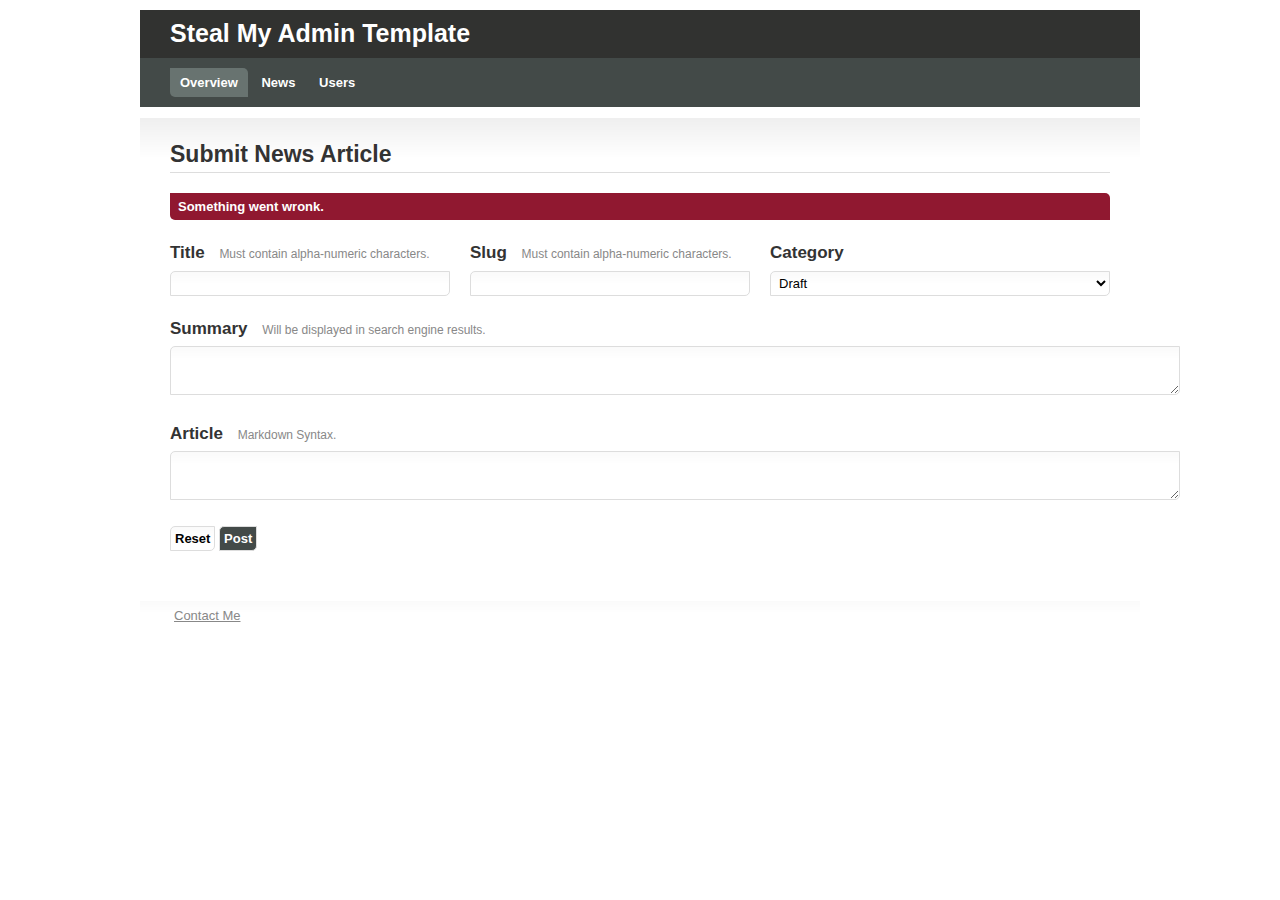
<file: news.html>
<!DOCTYPE html PUBLIC "-//W3C//DTD XHTML 1.0 Strict//EN"
	"http://www.w3.org/TR/xhtml1/DTD/xhtml1-strict.dtd">
<html xmlns="http://www.w3.org/1999/xhtml" xml:lang="en" lang="en">
	<head>
		<meta http-equiv="Content-type" content="text/html; charset=utf-8" />
		<title>Steal My Admin</title>
		<link rel="stylesheet" href="css/960.css" type="text/css" media="screen" charset="utf-8" />
		<!--<link rel="stylesheet" href="css/fluid.css" type="text/css" media="screen" charset="utf-8" />-->
		<link rel="stylesheet" href="css/template.css" type="text/css" media="screen" charset="utf-8" />
		<link rel="stylesheet" href="css/colour.css" type="text/css" media="screen" charset="utf-8" />
	</head>
	<body>
	<h1 id="head">Steal My Admin Template</h1>
	<ul id="navigation">
			<li><span class="active">Overview</span></li>
			<li><a href="#">News</a></li>
			<li><a href="#">Users</a></li>
		</ul>
			<div id="content" class="container_16 clearfix">
				<div class="grid_16">
					<h2>Submit News Article</h2>
					<p class="error">Something went wronk.</p>
				</div>

				<div class="grid_5">
					<p>
						<label for="title">Title <small>Must contain alpha-numeric characters.</small></label>
						<input type="text" name="title" />
					</p>
				</div>

				<div class="grid_5">
					<p>
						<label for="title">Slug <small>Must contain alpha-numeric characters.</small></label>
						<input type="text" name="title" />
					</p>
						
				</div>
				<div class="grid_6">
					<p>
						<label for="title">Category</label>
						<select>
							<option>Draft</option>
							<option>Published</option>
							<option>Private</option>
						</select>
					</p>
				</div>

				<div class="grid_16">
					<p>
						<label>Summary <small>Will be displayed in search engine results.</small></label>
						<textarea></textarea>
					</p>
				</div>

				<div class="grid_16">
					<p>
						<label>Article <small>Markdown Syntax.</small></label>
						<textarea class="big"></textarea>
					</p>
					<p class="submit">
						<input type="reset" value="Reset" />
						<input type="submit" value="Post" />
					</p>
				</div>
			</div>
		
		<div id="foot">
					<a href="#">Contact Me</a>
		</div>
	</body>
</html>
</file>
<file: css/fluid.css>
/*
	960 Grid System ~ Core CSS.
	Learn more ~ http://960.gs/

	Licensed under GPL and MIT.
*/

/* =Containers
--------------------------------------------------------------------------------*/

.container_12,
.container_16
{
	width: 92%;
	margin-left: 4%;
	margin-right: 4%;
}

/* =Grid >> Global
--------------------------------------------------------------------------------*/

.grid_1,
.grid_2,
.grid_3,
.grid_4,
.grid_5,
.grid_6,
.grid_7,
.grid_8,
.grid_9,
.grid_10,
.grid_11,
.grid_12,
.grid_13,
.grid_14,
.grid_15,
.grid_16
{
	display: inline;
	float: left;
	margin-left: 1%;
	margin-right: 1%;
}

.container_12 .grid_3,
.container_16 .grid_4
{
	width: 23%;
}

.container_12 .grid_6,
.container_16 .grid_8
{
	width: 48%;
}

.container_12 .grid_9,
.container_16 .grid_12
{
	width: 73%;
}

.container_12 .grid_12,
.container_16 .grid_16
{
	width: 98%;
}

/* =Grid >> Children (Alpha ~ First, Omega ~ Last)
--------------------------------------------------------------------------------*/

.alpha
{
	margin-left: 0;
}

.omega
{
	margin-right: 0;
}

/* =Grid >> 12 Columns
--------------------------------------------------------------------------------*/

.container_12 .grid_1
{
	width: 6.333%;
}

.container_12 .grid_2
{
	width: 14.666%;
}

.container_12 .grid_4
{
	width: 31.333%;
}

.container_12 .grid_5
{
	width: 39.666%;
}

.container_12 .grid_7
{
	width: 56.333%;
}

.container_12 .grid_8
{
	width: 64.666%;
}

.container_12 .grid_10
{
	width: 81.333%;
}

.container_12 .grid_11
{
	width: 89.666%;
}

/* =Grid >> 16 Columns
--------------------------------------------------------------------------------*/

.container_16 .grid_1
{
	width: 4.25%;
}

.container_16 .grid_2
{
	width: 10.5%;
}

.container_16 .grid_3
{
	width: 16.75%;
}

.container_16 .grid_5
{
	width: 29.25%;
}

.container_16 .grid_6
{
	width: 35.5%;
}

.container_16 .grid_7
{
	width: 41.75%;
}

.container_16 .grid_9
{
	width: 54.25%;
}

.container_16 .grid_10
{
	width: 60.5%;
}

.container_16 .grid_11
{
	width: 66.75%;
}

.container_16 .grid_13
{
	width: 79.25%;
}

.container_16 .grid_14
{
	width: 85.5%;
}

.container_16 .grid_15
{
	width: 91.75%;
}

/* =Prefix Extra Space >> Global
--------------------------------------------------------------------------------*/

.container_12 .prefix_3,
.container_16 .prefix_4
{
	padding-left: 25%;
}

.container_12 .prefix_6,
.container_16 .prefix_8
{
	padding-left: 50%;
}

.container_12 .prefix_9,
.container_16 .prefix_12
{
	padding-left: 75%;
}

/* =Prefix Extra Space >> 12 Columns
--------------------------------------------------------------------------------*/

.container_12 .prefix_1
{
	padding-left: 8.333%;
}

.container_12 .prefix_2
{
	padding-left: 16.666%;
}

.container_12 .prefix_4
{
	padding-left: 33.333%;
}

.container_12 .prefix_5
{
	padding-left: 41.666%;
}

.container_12 .prefix_7
{
	padding-left: 58.333%;
}

.container_12 .prefix_8
{
	padding-left: 66.666%;
}

.container_12 .prefix_10
{
	padding-left: 83.333%;
}

.container_12 .prefix_11
{
	padding-left: 91.666%;
}

/* =Prefix Extra Space >> 16 Columns
--------------------------------------------------------------------------------*/

.container_16 .prefix_1
{
	padding-left: 6.25%;
}

.container_16 .prefix_2
{
	padding-left: 12.5%;
}

.container_16 .prefix_3
{
	padding-left: 18.75%;
}

.container_16 .prefix_5
{
	padding-left: 31.25%;
}

.container_16 .prefix_6
{
	padding-left: 37.5%;
}

.container_16 .prefix_7
{
	padding-left: 43.75%;
}

.container_16 .prefix_9
{
	padding-left: 56.25%;
}

.container_16 .prefix_10
{
	padding-left: 62.5%;
}

.container_16 .prefix_11
{
	padding-left: 68.75%;
}

.container_16 .prefix_13
{
	padding-left: 81.25%;
}

.container_16 .prefix_14
{
	padding-left: 87.5%;
}

.container_16 .prefix_15
{
	padding-left: 93.75%;
}

/* =Suffix Extra Space >> Global
--------------------------------------------------------------------------------*/

.container_12 .suffix_3,
.container_16 .suffix_4
{
	padding-right: 25%;
}

.container_12 .suffix_6,
.container_16 .suffix_8
{
	padding-right: 50%;
}

.container_12 .suffix_9,
.container_16 .suffix_12
{
	padding-right: 75%;
}

/* =Suffix Extra Space >> 12 Columns
--------------------------------------------------------------------------------*/

.container_12 .suffix_1
{
	padding-right: 8.333%;
}

.container_12 .suffix_2
{
	padding-right: 16.666%;
}

.container_12 .suffix_4
{
	padding-right: 33.333%;
}

.container_12 .suffix_5
{
	padding-right: 41.666%;
}

.container_12 .suffix_7
{
	padding-right: 58.333%;
}

.container_12 .suffix_8
{
	padding-right: 66.666%;
}

.container_12 .suffix_10
{
	padding-right: 83.333%;
}

.container_12 .suffix_11
{
	padding-right: 91.666%;
}

/* =Suffix Extra Space >> 16 Columns
--------------------------------------------------------------------------------*/

.container_16 .suffix_1
{
	padding-right: 6.25%;
}

.container_16 .suffix_2
{
	padding-right: 16.5%;
}

.container_16 .suffix_3
{
	padding-right: 18.75%;
}

.container_16 .suffix_5
{
	padding-right: 31.25%;
}

.container_16 .suffix_6
{
	padding-right: 37.5%;
}

.container_16 .suffix_7
{
	padding-right: 43.75%;
}

.container_16 .suffix_9
{
	padding-right: 56.25%;
}

.container_16 .suffix_10
{
	padding-right: 62.5%;
}

.container_16 .suffix_11
{
	padding-right: 68.75%;
}

.container_16 .suffix_13
{
	padding-right: 81.25%;
}

.container_16 .suffix_14
{
	padding-right: 87.5%;
}

.container_16 .suffix_15
{
	padding-right: 93.75%;
}

/* =Clear Floated Elements
--------------------------------------------------------------------------------*/

/* http://sonspring.com/journal/clearing-floats */

html body * span.clear,
html body * div.clear,
html body * li.clear,
html body * dd.clear
{
	background: none;
	border: 0;
	clear: both;
	display: block;
	float: none;
	font-size: 0;
	list-style: none;
	margin: 0;
	padding: 0;
	overflow: hidden;
	visibility: hidden;
	width: 0;
	height: 0;
}

/* http://www.positioniseverything.net/easyclearing.html */

.clearfix:after
{
	clear: both;
	content: '.';
	display: block;
	visibility: hidden;
	height: 0;
}

.clearfix
{
	display: inline-block;
}

* html .clearfix
{
	height: 1%;
}

.clearfix
{
	display: block;
}
</file>
<file: css/template.css>
.center {
	text-align:center;
}

ol {
	padding:10px;
	margin:0;
}

caption {
	padding:4px;
}

/* Common */

#content {
	margin-right:auto;
	margin-left:auto;
	width:1000px;
}

.login {
	margin-left:auto;
	margin-right:auto;
}

.login > div {
	width:360px !important;
}

#content {
	width:960px;
	position:relative;
	zoom:1;
}

.date td a {
	display:inline-block;
	padding:3px 8px;
}

.date th, .date td {
	text-align:center;
	padding:3px;
}

/* Box */

.box {
	font-size:13px;
	margin:0 0 10px 0;
	position:relative;
	border:1px solid;
}

.box h2, .box p, .box table {
	margin:0;
}

.box h2 {
	-moz-border-radius-topleft:5px;
	-moz-border-radius-topright:5px;
	-webkit-border-top-left-radius:5px;
	-webkit-border-top-right-radius:5px;
	padding:2px 10px;
	cursor:move;
}

.utils a {
	position:absolute;
	top:5px;
	right:10px;
	border:1px solid;
	padding:4px 8px;
}

.box p {
	padding:10px;
}

/* Typography */

label, #navigation, .error, .success, input[type="submit"], input[type="reset"]  {
	font-weight:bold;
}

h1, h2, h3, h4, h5, h6 {
	border-bottom:1px solid;
}

a:hover {
	text-decoration:none;
}

a.edit, a.delete {
	padding-left:25px;
	background-repeat:no-repeat;
	background-position:left center;
}
a {
	padding:4px;
}

/* Table styling */

table {
	width:100%;
}

th, td {
	padding:7px 15px;
	text-align:left;
}

/* Header */

#head {
	-moz-border-radius-topright:10px;
	border:0;
	margin:10px auto 0 auto;
	padding:5px 30px;
	width:940px;
}

/* Nagivation */

#navigation {
	-moz-border-radius-bottomleft:10px;
	margin:0 auto 10px auto;
	padding:10px 30px;
	width:940px;
}

#navigation > li {
	display:inline;
	margin:0
}

#navigation > li > a, #navigation > li > span {
	display:inline-block;
	padding:5px 10px;
	text-decoration:none;
}

/* Content */

#content {
	padding:20px;
	-moz-border-radius-topleft: 10px;
	-moz-border-radius-bottomright: 10px;
}

#foot {
	padding:5px 30px;
	width:940px;
	margin:10px auto;
	-moz-border-radius-topright: 10px;
	-moz-border-radius-bottomleft: 10px;
}

.curved, #navigation a, #navigation span, .error, .success, .box, .utils a {
	-moz-border-radius-bottomleft:5px;
	-moz-border-radius-topright:5px;
	-webkit-border-bottom-left-radius:5px;
	-webkit-border-top-right-radius:5px;
}

.curved-alt, input, textarea, select, .box, .date td a, .utils a  {
	-moz-border-radius-bottomright:5px;
	-moz-border-radius-topleft:5px;
	-webkit-border-bottom-right-radius:5px;
	-webkit-border-top-left-radius:5px;
}

/* Forms */

label {
	display:block;
	font-size:17px;
	margin:0 0 5px;
	position:relative;
}

small {
	font-size:12px;
	font-weight:normal;
	padding-left:10px;
}

input, textarea, select{
	border:1px solid;
	font-family:inherit;
	font-size:inherit;
	padding:4px;
}

select {
	padding-top:3px;
	padding-bottom:3px;
}

input[type="submit"], input[type="reset"] {
	cursor:pointer;
	width:auto !important;
}

/* Error and Success messages */
.error, .success {
	padding:4px 8px;
}

/* Pagination */
.pagination {
	text-align:right;
}
.pagination a, .pagination span {
	display:inline-block;
	margin:0 2px;
	padding:2px 6px;
}
</file>
<file: css/colour.css>
body {
	
}
small {
	color:#888
}

th,#navigation,.active,input[type=submit],.pagination a:hover,.date td a:hover {
	background:#434A48;
	color:#fff
}

select, textarea, input, td, #content, #foot {
	background:#fff url(gradient.png) repeat-x 0 -28px
}
tr {
	background-position:0 -18px;
}
#content {
	background-position:0 1px;
}

.active, th, #head, #navigation a, input[type=submit] {
	color:#fff;
}

input, select, textarea {
	border-color:#ddd
}

h1,h2,h3,h4,h5,h6 {
	border-color:#ddd
}

a {
	color:#888
}
a.edit {
	background-image:url(edit.png)
}
a.delete {
	background-image:url(trash.png)
}

#head {
	background:#313230
}

#navigation a:hover {
	background:#383E3C
}
#navigation .active {
	background:#687370
}

.box,.box > .utils a {
	background:#fff;
	border-color:#eee
}
.box > h2 {
	background:url(box-h2.png) repeat-x bottom center #fff
}

.error,.success,.info,.error a,.success a,.info a {
	color:#fff
}
.error {
	background:#901830
}
.success {
	background:#C2EFC2
}

.glow-sortable-dropindicator {
	background:#eee
}
</file>
<file: css/960.css>
/* Reset */
html,body,div,span,applet,object,iframe,h1,h2,h3,h4,h5,h6,p,blockquote,pre,a,abbr,acronym,address,big,cite,code,del,dfn,em,font,img,ins,kbd,q,s,samp,small,strike,strong,sub,sup,tt,var,b,u,i,center,dl,dt,dd,ol,ul,li,fieldset,form,label,legend,table,caption,tbody,tfoot,thead,tr,th,td{margin:0;padding:0;border:0;outline:0;font-size:100%;vertical-align:baseline;background:transparent}body{line-height:1}ol,ul{list-style:none}blockquote,q{quotes:none}blockquote:before,blockquote:after,q:before,q:after{content:'';content:none}:focus{outline:0}ins{text-decoration:none}del{text-decoration:line-through}table{border-collapse:collapse;border-spacing:0}

/* Default text */
body, textarea{color:#333;font:13px/1.5 'Helvetica Neue',Arial,'Liberation Sans',FreeSans,sans-serif}a:focus{outline:1px dotted}hr{border:0 #ccc solid;border-top-width:1px;clear:both;height:0}h1{font-size:25px}h2{font-size:23px}h3{font-size:21px}h4{font-size:19px}h5{font-size:17px}h6{font-size:15px}ol{list-style:decimal}ul{list-style:disc}li{margin-left:30px}p,dl,hr,h1,h2,h3,h4,h5,h6,ol,ul,pre,table,address,fieldset{margin-bottom:20px}

/* Fixes width issues with form elements in the grid. */
.grid_1 select,.grid_1 input,.grid_1 textarea{width:30px}.grid_1 select{width:40px}.grid_2 select,.grid_2 input,.grid_2 textarea{width:90px}.grid_2 select{width:100px}.grid_3 select,.grid_3 input,.grid_3 textarea{width:150px}.grid_3 select{width:160px}.grid_4 select,.grid_4 input,.grid_4 textarea{width:210px}.grid_4 select{width:220px}.grid_5 select,.grid_5 input,.grid_5 textarea{width:270px}.grid_5 select{width:280px}.grid_6 select,.grid_6 input,.grid_6 textarea{width:330px}.grid_6 select{width:340px}.grid_7 select,.grid_7 input,.grid_7 textarea{width:390px}.grid_7 select{width:400px}.grid_8 select,.grid_8 input,.grid_8 textarea{width:450px}.grid_8 select{width:460px}.grid_9 select,.grid_9 input,.grid_9 textarea{width:510px}.grid_9 select{width:520px}.grid_10 select,.grid_10 input,.grid_10 textarea{width:570px}.grid_10 select{width:580px}.grid_11 select,.grid_11 input,.grid_11 textarea{width:630px}.grid_11 select{width:640px}.grid_12 select,.grid_12 input,.grid_12 textarea{width:690px}.grid_12 select{width:700px}.grid_13 select,.grid_13 input,.grid_13 textarea{width:750px}.grid_13 select{width:760px}.grid_14 select,.grid_14 input,.grid_14 textarea{width:810px}.grid_14 select{width:820px}.grid_15 select,.grid_15 input,.grid_15 textarea{width:870px}.grid_15 select{width:880px}.grid_16 select,.grid_16 input,.grid_16 textarea{width:1000px}.grid_16 select{width:1000px}

/* Make sure form elements don't break the box width */
.grid_1 > .box select,.grid_1 > .box input,.grid_1 > .box textarea{width:8px;}.grid_2 > .box select,.grid_2 > .box input,.grid_2 > .box textarea{width:68px;}.grid_3 > .box select,.grid_3 > .box input,.grid_3 > .box textarea{width:128px;}.grid_4 > .box select,.grid_4 > .box input,.grid_4 > .box textarea{width:188px;}.grid_5 > .box select,.grid_5 > .box input,.grid_5 > .box textarea{width:248px;}.grid_6 > .box select,.grid_6 > .box input,.grid_6 > .box textarea{width:310px;}.grid_7 > .box select,.grid_7 > .box input,.grid_7 > .box textarea{width:368px;}.grid_8 > .box select,.grid_8 > .box input,.grid_8 > .box textarea{width:428px;}.grid_9 > .box select,.grid_9 > .box input,.grid_9 > .box textarea{width:488px;}.grid_10 > .box select,.grid_10 > .box input,.grid_10 > .box textarea{width:548px;}.grid_11 > .box select,.grid_11 > .box input,.grid_11 > .box textarea{width:608px;}.grid_12 > .box select,.grid_12 > .box input,.grid_12 > .box textarea{width:668px;}.grid_13 > .box select,.grid_13 > .box input,.grid_13 > .box textarea{width:728px;}.grid_14 > .box select,.grid_14 > .box input,.grid_14 > .box textarea{width:788px;}.grid_15 > .box select,.grid_15 > .box input,.grid_15 > .box textarea{width:848px;}.grid_16 > .box select,.grid_16 > .box input,.grid_16 > .box textarea{width:908px;}

/*
	960 Grid System ~ Core CSS.
	Learn more ~ http://960.gs/

	Licensed under GPL and MIT.
*/

/* `Containers
----------------------------------------------------------------------------------------------------*/

.container_16 {
	margin-left: 1000px;
	margin-right: auto;
	width: 1000px;
}

/* `Grid >> Global
----------------------------------------------------------------------------------------------------*/

.grid_1,
.grid_2,
.grid_3,
.grid_4,
.grid_5,
.grid_6,
.grid_7,
.grid_8,
.grid_9,
.grid_10,
.grid_11,
.grid_12,
.grid_13,
.grid_14,
.grid_15,
.grid_16 {
	display: inline;
	float: left;
	margin-left: 10px;
	margin-right: 10px;
}

/* `Grid >> Children (Alpha ~ First, Omega ~ Last)
----------------------------------------------------------------------------------------------------*/

.alpha {
	margin-left: 0;
}

.omega {
	margin-right: 0;
}

/* `Grid >> 16 Columns
----------------------------------------------------------------------------------------------------*/

.container_16 .grid_1, 
.container_16 .grid_1 .box,
.container_16 .grid_1 .glow-sortable-dropindicator {
	width: 40px !important
}

.container_16 .grid_2, 
.container_16 .grid_2 .box,
.container_16 .grid_2 .glow-sortable-dropindicator {
	width: 100px !important
}

.container_16 .grid_3, 
.container_16 .grid_3 .box,
.container_16 .grid_3 .glow-sortable-dropindicator {
	width: 160px !important
}

.container_16 .grid_4, 
.container_16 .grid_4 .box,
.container_16 .grid_4 .glow-sortable-dropindicator {
	width: 220px !important
}

.container_16 .grid_5, 
.container_16 .grid_5 .box,
.container_16 .grid_5 .glow-sortable-dropindicator {
	width: 280px !important
}

.container_16 .grid_6, 
.container_16 .grid_6 .box,
.container_16 .grid_6 .glow-sortable-dropindicator {
	width: 340px !important
}

.container_16 .grid_7, 
.container_16 .grid_7 .box,
.container_16 .grid_7 .glow-sortable-dropindicator {
	width: 400px !important
}

.container_16 .grid_8, 
.container_16 .grid_8 .box,
.container_16 .grid_8 .glow-sortable-dropindicator {
	width: 460px !important
}

.container_16 .grid_9, 
.container_16 .grid_9 .box,
.container_16 .grid_9 .glow-sortable-dropindicator {
	width: 520px !important
}

.container_16 .grid_10, 
.container_16 .grid_10 .box,
.container_16 .grid_10 .glow-sortable-dropindicator {
	width: 580px !important
}

.container_16 .grid_11, 
.container_16 .grid_11 .box,
.container_16 .grid_11 .glow-sortable-dropindicator {
	width: 640px !important
}

.container_16 .grid_12, 
.container_16 .grid_12 .box,
.container_16 .grid_12 .glow-sortable-dropindicator {
	width: 700px !important
}

.container_16 .grid_13, 
.container_16 .grid_13 .box,
.container_16 .grid_13 .glow-sortable-dropindicator {
	width: 760px !important
}

.container_16 .grid_14, 
.container_16 .grid_14 .box,
.container_16 .grid_14 .glow-sortable-dropindicator {
	width: 820px !important
}

.container_16 .grid_15, 
.container_16 .grid_15 .box,
.container_16 .grid_15 .glow-sortable-dropindicator {
	width: 880px !important
}

.container_16 .grid_16, 
.container_16 .grid_16 .box,
.container_16 .grid_16 .glow-sortable-dropindicator {
	width: 940px !important
}

/* `Clear Floated Elements
----------------------------------------------------------------------------------------------------*/

/* http://sonspring.com/journal/clearing-floats */

.clear {
	clear: both;
	display: block;
	overflow: hidden;
	visibility: hidden;
	width: 0;
	height: 0;
}

/* http://perishablepress.com/press/2008/02/05/lessons-learned-concerning-the-clearfix-css-hack */

.clearfix:after {
	clear: both;
	content: ' ';
	display: block;
	font-size: 0;
	line-height: 0;
	visibility: hidden;
	width: 0;
	height: 0;
}

* html .clearfix {
	height: 1%;
}
</file>
